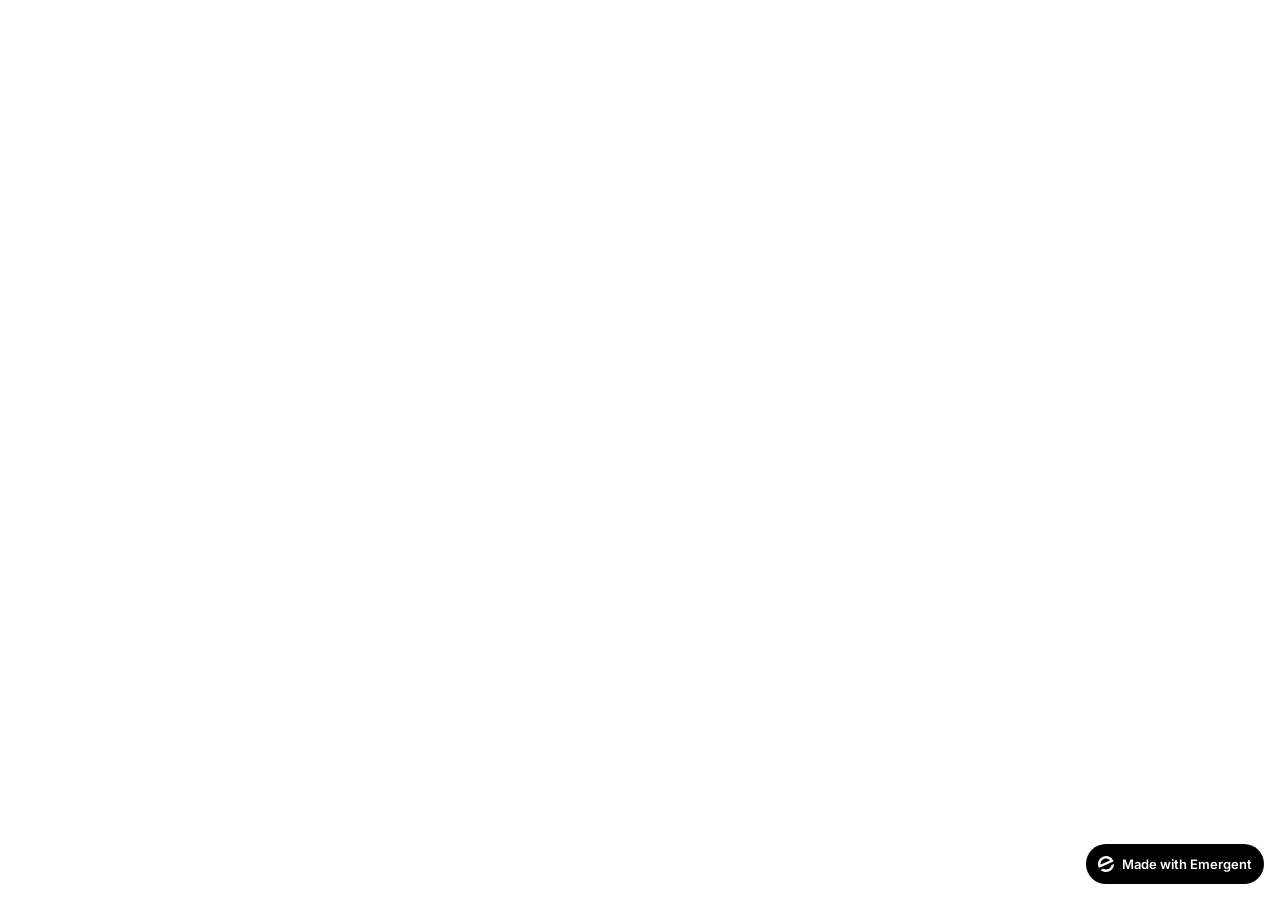
<file: frontend/public/index.html>
<!doctype html>
<html lang="en">
    <head>
        <meta charset="utf-8" />
        <meta name="viewport" content="width=device-width, initial-scale=1, viewport-fit=cover" />
        
        <!-- PWA Meta Tags -->
        <meta name="theme-color" content="#228B22" />
        <meta name="description" content="FoodNova - Order quality groceries and food items delivered fresh to your doorstep. From rice to oil, noodles to spices." />
        <meta name="application-name" content="FoodNova" />
        
        <!-- Apple PWA Meta Tags -->
        <meta name="apple-mobile-web-app-capable" content="yes" />
        <meta name="apple-mobile-web-app-status-bar-style" content="default" />
        <meta name="apple-mobile-web-app-title" content="FoodNova" />
        <link rel="apple-touch-icon" href="%PUBLIC_URL%/apple-touch-icon.png" />
        
        <!-- Microsoft PWA Meta Tags -->
        <meta name="msapplication-TileColor" content="#228B22" />
        <meta name="msapplication-TileImage" content="%PUBLIC_URL%/icons/icon-144x144.png" />
        <meta name="msapplication-config" content="none" />
        
        <!-- Favicon -->
        <link rel="icon" type="image/x-icon" href="%PUBLIC_URL%/favicon.ico" />
        <link rel="icon" type="image/png" sizes="32x32" href="%PUBLIC_URL%/icons/icon-96x96.png" />
        <link rel="icon" type="image/png" sizes="192x192" href="%PUBLIC_URL%/icons/icon-192x192.png" />
        
        <!-- PWA Manifest -->
        <link rel="manifest" href="%PUBLIC_URL%/manifest.json" />
        
        <!-- Fonts -->
        <link rel="preconnect" href="https://fonts.googleapis.com" />
        <link rel="preconnect" href="https://fonts.gstatic.com" crossorigin />
        <link href="https://fonts.googleapis.com/css2?family=Inter:wght@600&display=swap" rel="stylesheet" />
        
        <!-- Open Graph / Social Media -->
        <meta property="og:type" content="website" />
        <meta property="og:title" content="FoodNova - Quality Foodstuff. Reliable Supply." />
        <meta property="og:description" content="Order quality groceries and food items delivered fresh to your doorstep." />
        <meta property="og:image" content="%PUBLIC_URL%/icons/icon-512x512.png" />
        
        <!-- Twitter Card -->
        <meta name="twitter:card" content="summary_large_image" />
        <meta name="twitter:title" content="FoodNova - Quality Foodstuff. Reliable Supply." />
        <meta name="twitter:description" content="Order quality groceries and food items delivered fresh to your doorstep." />
        
        <title>FoodNova - Quality Foodstuff. Reliable Supply.</title>
        <script src="https://assets.emergent.sh/scripts/emergent-main.js"></script>
        <!--
        These two scripts have been added for the Visual Edits, please do not edit or remove them
        -->
        <script>
            // Only load visual edit scripts when inside an iframe
            if (window.self !== window.top) {
                // Load debug monitor script
                var debugMonitorScript = document.createElement('script');
                debugMonitorScript.src = 'https://assets.emergent.sh/scripts/debug-monitor.js';
                document.head.appendChild(debugMonitorScript);

                // Configure Tailwind
                window.tailwind = window.tailwind || {};
                tailwind.config = {
                    corePlugins: { preflight: false },
                };

                // Load Tailwind CDN
                var tailwindScript = document.createElement('script');
                tailwindScript.src = 'https://cdn.tailwindcss.com';
                document.head.appendChild(tailwindScript);
            }
        </script>
    </head>
    <body>
        <noscript>You need to enable JavaScript to run this app.</noscript>
        <div id="root"></div>
        <!--
      This HTML file is a template.
      If you open it directly in the browser, you will see an empty page.

      You can add webfonts, meta tags, or analytics to this file.
      The build step will place the bundled scripts into the <body> tag.

      To begin the development, run `npm start` or `yarn start`.
      To create a production bundle, use `npm run build` or `yarn build`.
    -->
        <a
            id="emergent-badge"
            target="_blank"
            href="https://app.emergent.sh/?utm_source=emergent-badge"
            style="
                display: inline-flex !important;
                box-sizing: border-box;
                width: 178px;
                height: 40px;
                padding: 8px 12px 8px 12px;
                align-items: center !important;
                gap: 8px;
                border-radius: 50px !important;
                background: #000 !important;
                position: fixed !important;
                bottom: 16px;
                right: 16px;
                text-decoration: none;
                font-family: -apple-system, BlinkMacSystemFont,
                    &quot;Segoe UI&quot;, Roboto, Oxygen, Ubuntu, Cantarell,
                    &quot;Open Sans&quot;, &quot;Helvetica Neue&quot;,
                    sans-serif !important;
                font-size: 12px !important;
                z-index: 9999 !important;
            "
        >
            <svg xmlns="http://www.w3.org/2000/svg" width="16" height="16" viewBox="0 0 16 16" fill="none">
                <path d="M15.5702 8.13142C15.7729 8.0412 16.0007 8.18878 15.9892 8.4103C15.8374 11.3192 14.0965 14.0405 11.2531 15.3065C8.40964 16.5725 5.2224 16.0453 2.95912 14.2117C2.78676 14.072 2.82955 13.804 3.03219 13.7137L4.95677 12.8568C5.04866 12.8159 5.15446 12.823 5.24204 12.8725C6.73377 13.7153 8.59176 13.8649 10.2772 13.1145C11.9626 12.3641 13.0947 10.8833 13.4665 9.21075C13.4883 9.11256 13.5539 9.02918 13.6457 8.98827L15.5702 8.13142Z" fill="white"/>
                <path fill-rule="evenodd" clip-rule="evenodd" d="M15.3066 4.74698L15.5067 5.19653C15.5759 5.35178 15.5061 5.53366 15.3508 5.60278L1.29992 11.8586C1.14467 11.9278 0.962794 11.8579 0.893675 11.7027L0.701732 11.2716L0.693457 11.2531C-1.10317 7.21778 0.711626 2.49007 4.74692 0.693443C8.78221 -1.10318 13.51 0.711693 15.3066 4.74698ZM2.82356 8.55367C2.63552 8.63739 2.41991 8.51617 2.40853 8.31065C2.28373 6.05724 3.53858 3.85787 5.72286 2.88536C7.90715 1.91286 10.3813 2.45199 11.9724 4.05256C12.1175 4.19854 12.0633 4.43988 11.8753 4.5236L2.82356 8.55367Z" fill="white"/>
            </svg>
            <p
                style="
                    color: #FFF !important;
                    font-family: 'Inter', sans-serif !important;
                    font-size: 13px !important;
                    font-style: normal !important;
                    font-weight: 600 !important;
                    line-height: 20px !important;
                    margin: 0 !important;
                    white-space: nowrap !important;
                "
            >
                Made with Emergent
            </p>
        </a>
        <script>
            !(function (t, e) {
                var o, n, p, r;
                e.__SV ||
                    ((window.posthog = e),
                    (e._i = []),
                    (e.init = function (i, s, a) {
                        function g(t, e) {
                            var o = e.split(".");
                            2 == o.length && ((t = t[o[0]]), (e = o[1])),
                                (t[e] = function () {
                                    t.push(
                                        [e].concat(
                                            Array.prototype.slice.call(
                                                arguments,
                                                0,
                                            ),
                                        ),
                                    );
                                });
                        }
                        ((p = t.createElement("script")).type =
                            "text/javascript"),
                            (p.crossOrigin = "anonymous"),
                            (p.async = !0),
                            (p.src =
                                s.api_host.replace(
                                    ".i.posthog.com",
                                    "-assets.i.posthog.com",
                                ) + "/static/array.js"),
                            (r =
                                t.getElementsByTagName(
                                    "script",
                                )[0]).parentNode.insertBefore(p, r);
                        var u = e;
                        for (
                            void 0 !== a ? (u = e[a] = []) : (a = "posthog"),
                                u.people = u.people || [],
                                u.toString = function (t) {
                                    var e = "posthog";
                                    return (
                                        "posthog" !== a && (e += "." + a),
                                        t || (e += " (stub)"),
                                        e
                                    );
                                },
                                u.people.toString = function () {
                                    return u.toString(1) + ".people (stub)";
                                },
                                o =
                                    "init me ws ys ps bs capture je Di ks register register_once register_for_session unregister unregister_for_session Ps getFeatureFlag getFeatureFlagPayload isFeatureEnabled reloadFeatureFlags updateEarlyAccessFeatureEnrollment getEarlyAccessFeatures on onFeatureFlags onSurveysLoaded onSessionId getSurveys getActiveMatchingSurveys renderSurvey canRenderSurvey canRenderSurveyAsync identify setPersonProperties group resetGroups setPersonPropertiesForFlags resetPersonPropertiesForFlags setGroupPropertiesForFlags resetGroupPropertiesForFlags reset get_distinct_id getGroups get_session_id get_session_replay_url alias set_config startSessionRecording stopSessionRecording sessionRecordingStarted captureException loadToolbar get_property getSessionProperty Es $s createPersonProfile Is opt_in_capturing opt_out_capturing has_opted_in_capturing has_opted_out_capturing clear_opt_in_out_capturing Ss debug xs getPageViewId captureTraceFeedback captureTraceMetric".split(
                                        " ",
                                    ),
                                n = 0;
                            n < o.length;
                            n++
                        )
                            g(u, o[n]);
                        e._i.push([i, s, a]);
                    }),
                    (e.__SV = 1));
            })(document, window.posthog || []);
            posthog.init("phc_xAvL2Iq4tFmANRE7kzbKwaSqp1HJjN7x48s3vr0CMjs", {
                api_host: "https://us.i.posthog.com",
                person_profiles: "identified_only", // or 'always' to create profiles for anonymous users as well,
                session_recording: {
                    recordCrossOriginIframes: true,
                    capturePerformance: false,
                },
            });
        </script>
        
        <!-- Service Worker Registration -->
        <script>
            if ('serviceWorker' in navigator) {
                window.addEventListener('load', function() {
                    navigator.serviceWorker.register('/service-worker.js')
                        .then(function(registration) {
                            console.log('ServiceWorker registration successful with scope: ', registration.scope);
                        })
                        .catch(function(err) {
                            console.log('ServiceWorker registration failed: ', err);
                        });
                });
            }
        </script>
    </body>
</html>
</file>
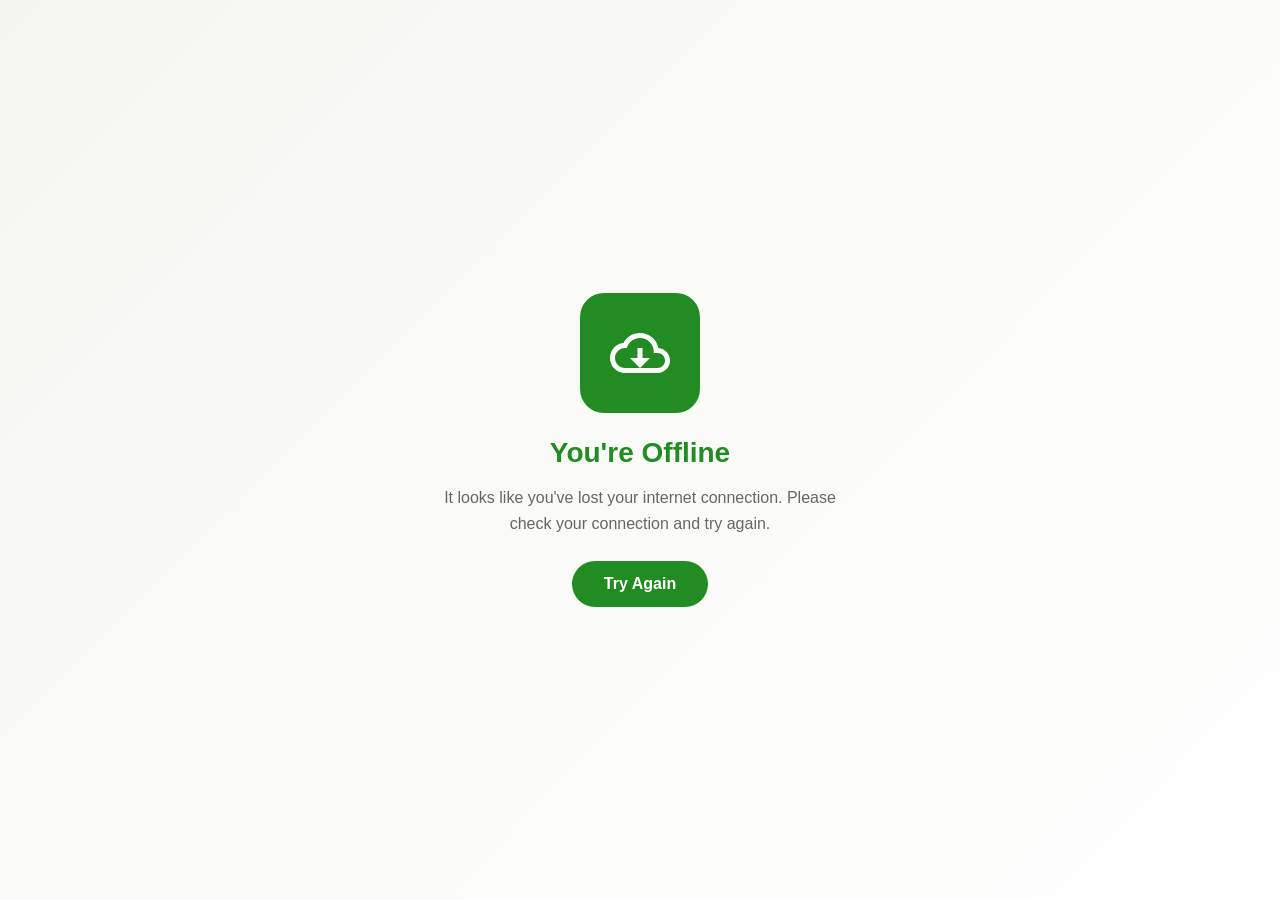
<file: frontend/public/offline.html>
<!DOCTYPE html>
<html lang="en">
<head>
    <meta charset="UTF-8">
    <meta name="viewport" content="width=device-width, initial-scale=1.0">
    <title>FoodNova - Offline</title>
    <style>
        * {
            margin: 0;
            padding: 0;
            box-sizing: border-box;
        }
        body {
            font-family: -apple-system, BlinkMacSystemFont, 'Segoe UI', Roboto, Oxygen, Ubuntu, sans-serif;
            background: linear-gradient(135deg, #f5f5f0 0%, #ffffff 100%);
            min-height: 100vh;
            display: flex;
            align-items: center;
            justify-content: center;
            padding: 20px;
        }
        .container {
            text-align: center;
            max-width: 400px;
        }
        .icon {
            width: 120px;
            height: 120px;
            margin: 0 auto 24px;
            background: #228B22;
            border-radius: 24px;
            display: flex;
            align-items: center;
            justify-content: center;
        }
        .icon svg {
            width: 60px;
            height: 60px;
            fill: white;
        }
        h1 {
            color: #228B22;
            font-size: 28px;
            margin-bottom: 16px;
        }
        p {
            color: #666;
            font-size: 16px;
            line-height: 1.6;
            margin-bottom: 24px;
        }
        .btn {
            display: inline-block;
            background: #228B22;
            color: white;
            padding: 14px 32px;
            border-radius: 50px;
            text-decoration: none;
            font-weight: 600;
            transition: all 0.3s ease;
        }
        .btn:hover {
            background: #1a6b1a;
            transform: translateY(-2px);
        }
    </style>
</head>
<body>
    <div class="container">
        <div class="icon">
            <svg xmlns="http://www.w3.org/2000/svg" viewBox="0 0 24 24">
                <path d="M19.35 10.04C18.67 6.59 15.64 4 12 4 9.11 4 6.6 5.64 5.35 8.04 2.34 8.36 0 10.91 0 14c0 3.31 2.69 6 6 6h13c2.76 0 5-2.24 5-5 0-2.64-2.05-4.78-4.65-4.96zM19 18H6c-2.21 0-4-1.79-4-4s1.79-4 4-4h.71C7.37 7.69 9.48 6 12 6c3.04 0 5.5 2.46 5.5 5.5v.5H19c1.66 0 3 1.34 3 3s-1.34 3-3 3z"/>
                <path d="M12 10l-4 4h3v4h2v-4h3z" transform="rotate(180 12 14)"/>
            </svg>
        </div>
        <h1>You're Offline</h1>
        <p>It looks like you've lost your internet connection. Please check your connection and try again.</p>
        <a href="/" class="btn" onclick="window.location.reload(); return false;">Try Again</a>
    </div>
</body>
</html>
</file>
